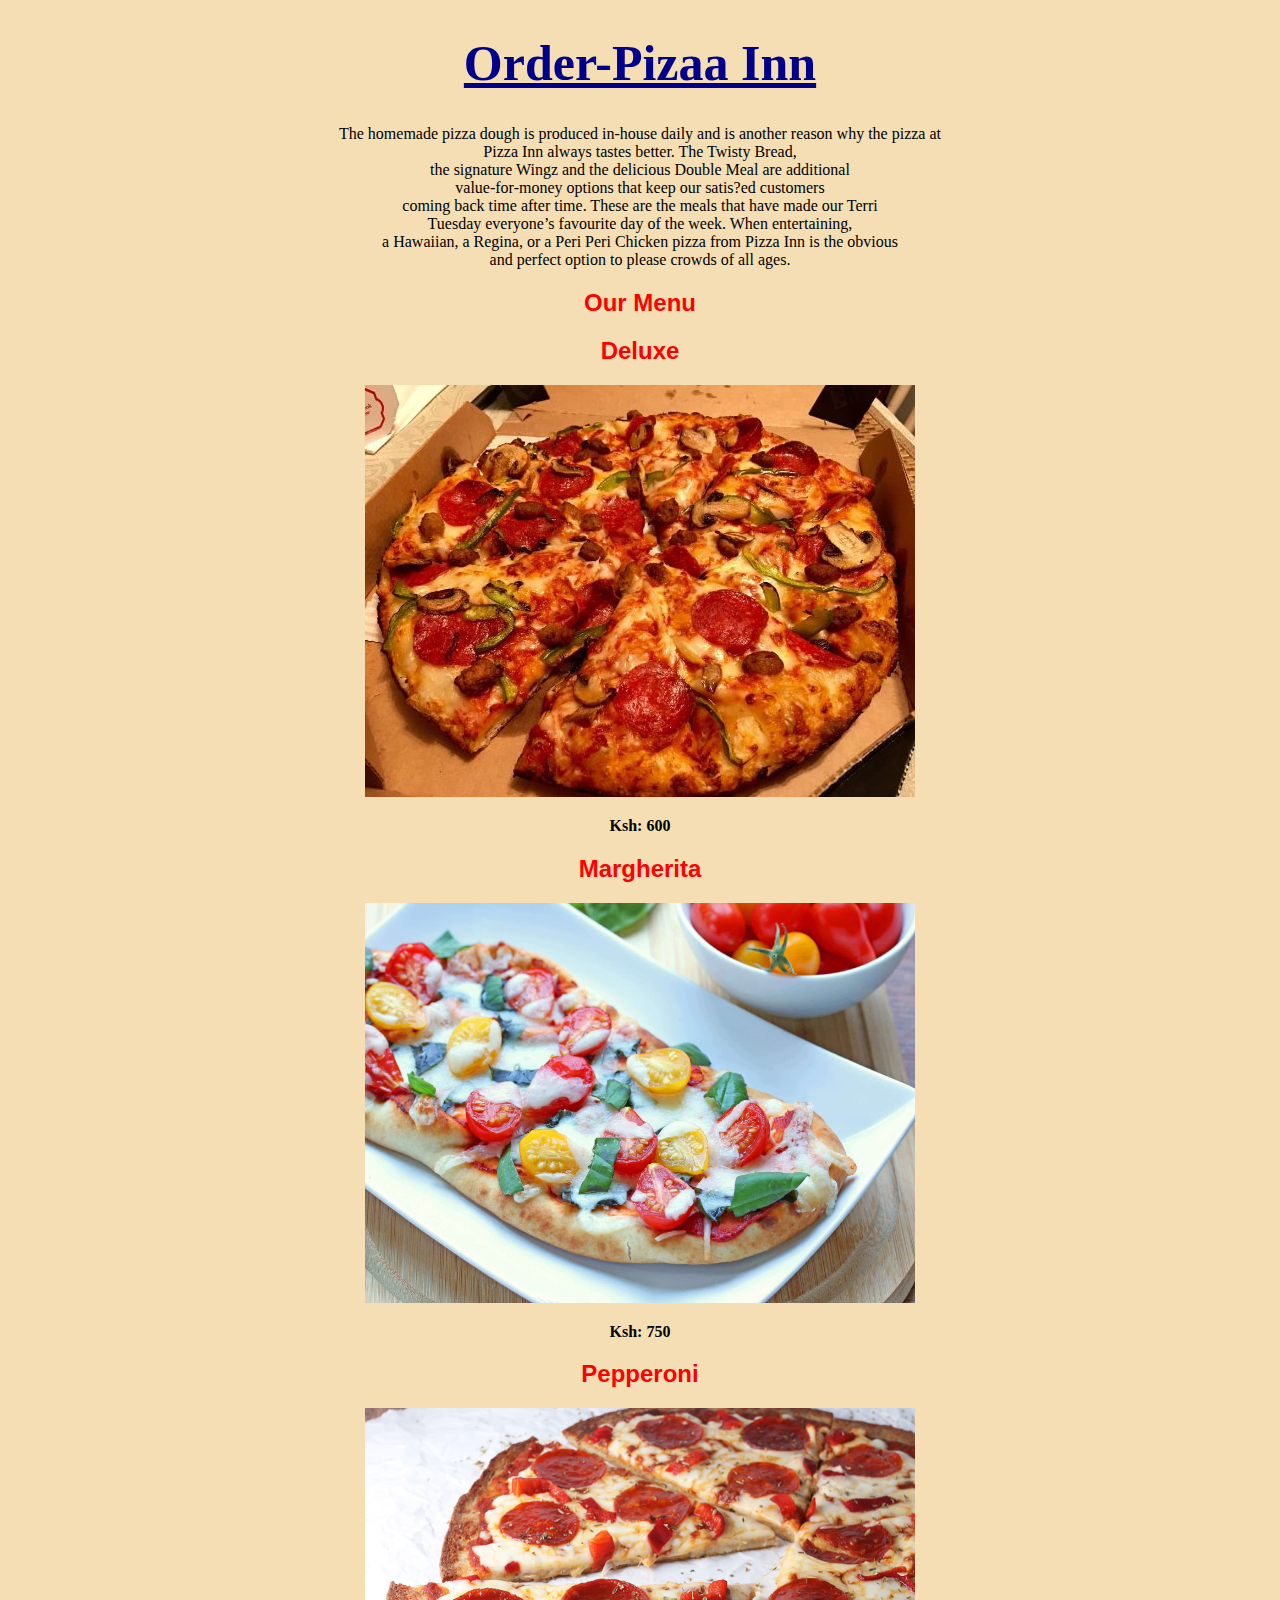
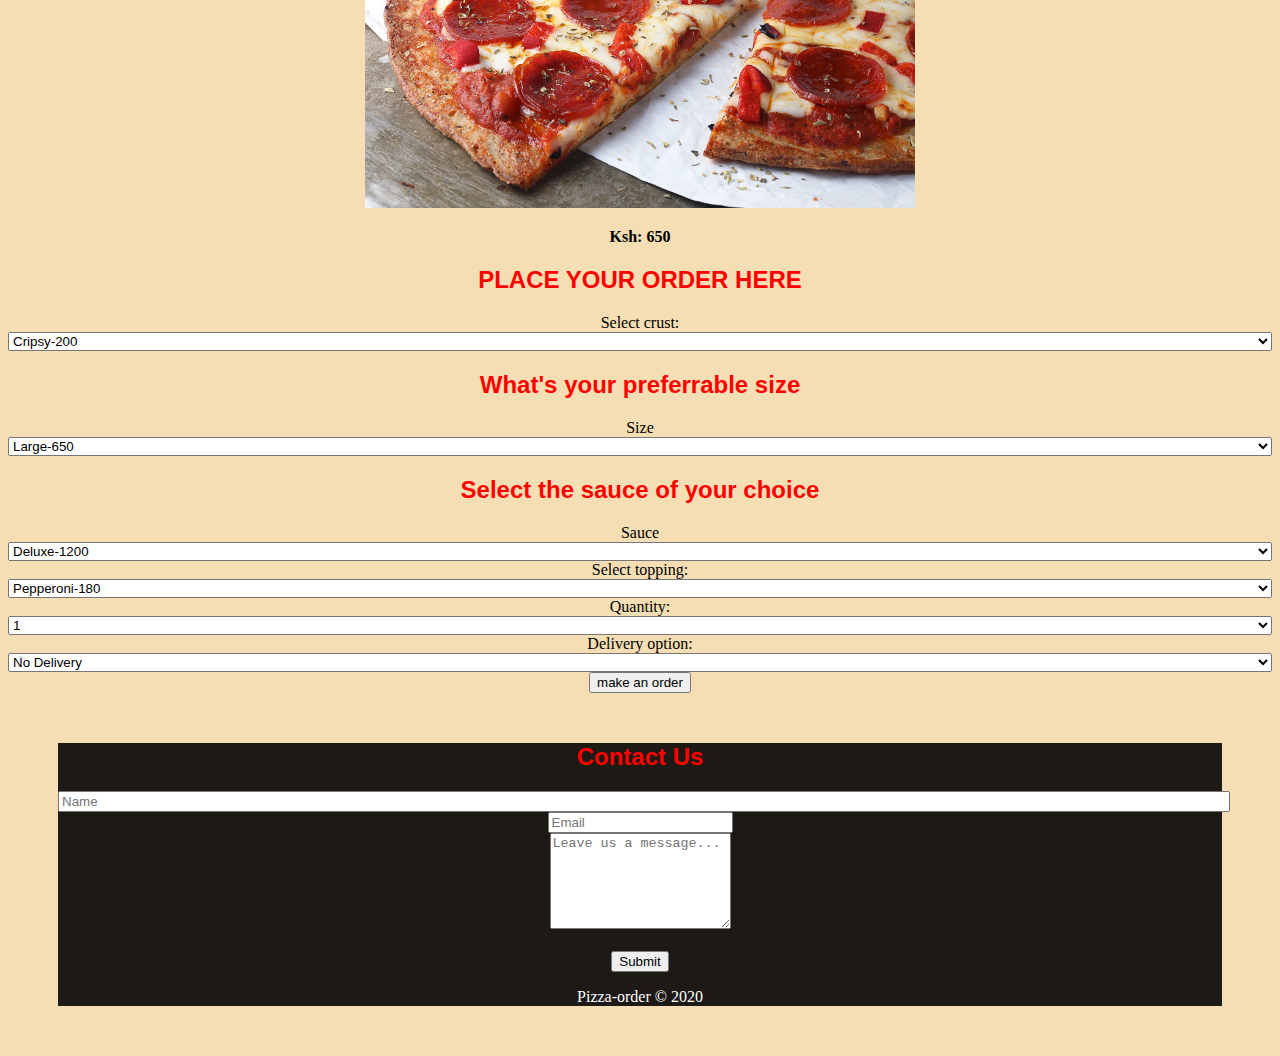
<file: index.html>
<!DOCTYPE html>
<html lang="en">
<head>
    <meta charset="UTF-8">
    <meta name="viewport" content="width=device-width, initial-scale=1.0">
    <link rel="stylesheeet" href="css/bootstrap.css" type="text/css">
    <link rel="stylesheet" href="styles.css" type="text/css">
    <script
  src="https://code.jquery.com/jquery-3.4.1.js"
  integrity="sha256-WpOohJOqMqqyKL9FccASB9O0KwACQJpFTUBLTYOVvVU="
  crossorigin="anonymous"></script>
    <script src="script.js"></script>
    <title>Pizaa-order</title>
   <head>
<body>
    
        <div class="row">
            <div class="col-md-3">
              <div id="about">
                  <div class="story">
                    <h1>Order-Pizaa Inn</h1>
                    <p> The homemade pizza dough is produced in-house daily and is another reason why the pizza at<br> Pizza Inn always tastes better. The Twisty Bread, <br>the signature Wingz and the delicious Double Meal are additional<br> value-for-money options that keep our satis?ed customers <br>coming back time after time. These are the meals that have made our Terri<br> Tuesday everyone’s favourite day of the week. When entertaining, <br>a Hawaiian, a Regina, or a Peri Peri Chicken pizza from Pizza Inn is the obvious<br> and perfect option to please crowds of all ages.<br></p>
                </div> 
        <div id="menu">
            <h2>Our Menu</h2>
            <div class="container">
                <div class="row">
                  <div class="col-md-3">
                      <h2>Deluxe</h2>
                      <img src="./Pizaa-order/image/deluxe-feast-pizza-medium.jpg"  class="img-fluid " alt=" samle image">
                      
                        <div class="text">
                          <p><strong>Ksh: 600</strong></p>
                        </div>
                      
                    </div>
                  
                  <div class="col-md-3">
                    
                      <h2>Margherita</h2>
                      <img src="Pizaa-order/image/Margherita-Flatbread-16.jpg "  class ="img-fluid"  alt="sample image" width="550" height="400">
                      
                        <div class="text">
                          <p><strong>Ksh: 750</strong></p>
                      </div>
                    
                  <div class="col-md-3">
                      <h2>Pepperoni</h2>
                      <img src="Pizaa-order/image/pepperonipizza.jpg" class="img-fluid " alt="sample image" width="550" height="400">
                      
                        <div class="text">
                          <p><strong>Ksh: 650</strong></p>
                        </div>
                    </div>
                
    <h2>PLACE YOUR ORDER HERE</h2>
    <div class="book">
    </div>
    <!-- CRUST  -->
    <div class="form-group">
        <label for="sel1">Select crust:</label>
        <select class="form-control" id="crusting">
            <option value="200">Cripsy-200</option>
            <option value="220">Stuffed-220</option>
            <option value="300">Glutten-free-300</option>
        </select>
           <!-- SIZE -->
           <h2>What's your preferrable size</h2>
           <div class="order-item customize">
            <label for="sizes">Size</label>
            <select name=" sizes" id="sizes">
                <option value="650">Large-650</option>
                <option value="800">Medium-800</option>
                <option value="1600">Small-1600</option>
            </select>
        </div>
         <!-- SAUCE -->
         <h2>Select the sauce of your choice</h2>
         <div class="order-item customize">
            <label for="sauce" class="text-danger">Sauce</label>
            <select name="sauce" id="sauce">
                <option value="1200">Deluxe-1200</option>
                <option value="800">M-800</option>
                <option value="600">Small-600</option>
            </select>
        </div>
        <!-- TOPPINGS -->
        <div class="form-group">
            <label for="sel1">Select topping:</label>
            <select class="form-control" id="top">
                <option value="180">Pepperoni-180</option> 180,200,210,250,300
                <option value="200">Mushrooms-200</option>
                <option value="250">Sausage-250</option>
                <option value="300">Bacon-300</option>
            </select>
        </div>
        <div class="form-group" required>
            <label for="sel1">Quantity:</label>
            <select class="form-control" id="quantity">
                <option value="1">1</option>
                <option value="2">2</option>
                <option value="3">3</option>
                <option value="4">4</option>
            </select>
            <!-- <input type="number" value="" id="quantity" class="form-control" min="1" required> -->
        </diV>
</div>
<div class="form-group" required="">
    <label for="deliver">Delivery option:</label>
    <select class="form-control" id="delivery">
        <option value="0">No Delivery</option>
        <option value="200">Delivery</option>
    </select>
    <div class="form-group">
        <button type="submit" id="submit" class="btn btn-info btn-block">make an order</button>
    </div>
    <!--Contacts-->
    <div class="container-fluid pl-0 pr-0">
        <div id="contact">
            <h2>Contact Us</h2>
            <div class="container">
        <form onsubmit=" return validateForm()" class="form">           
                    <div class="row">
                    <div class="col">
                        <input type="text" class="mt-3 form-control" placeholder="Name" id="name" required>
                    </div>
                    <div class="col">
                        <input type="email" class="mt-3 form-control col-form-label" placeholder="Email" id="email"
                            required>
                    </div>
                    <div class="col-sm-12" id="text">
                        <textarea type="text" class="mt-3 form-control" placeholder="Leave us a message..." id="message"
                            rows="6" required></textarea>
                    </div><br>
                    <div>
                        <button type="submit" class="btn btn-outline-info mt-3">Submit</button>  
                    </div>
                </div>
            </form>
            <p style="text-align:center;">Pizza-order &copy; 2020</p>
        </div>
        <script src="/Pizaa-order/script.js"></script>
</body>
</html>
</file>
<file: styles.css>
@import url(https://fonts.googleapis.com/css?family=Open+Sans:400,500,300,700);


    body{
    background-color: wheat;
    background-size: cover;
    background-position: center;
    background-repeat: no-repeat;
    text-align: center;
    overflow-x: hidden;
}
.book img{
    float:left;
    width:75vh;;
    height:75vh;
  }
 input[type=text], select {
    width: 100%;
    
    
  }
    
  input[type=submit] {
   width:100%;
  } 
#menu h1{
    margin-left: 80px;
    color: rgb(250, 8, 8);
  }
  #menu h1{
    margin-left: 80px;
    color: rgb(250, 8, 8);
  }
  #contact{
    background-color: rgba(0, 0, 0, 0.884) ;
    margin:50px;
    color: white;
    
  }
  h1{
    color: darkblue;
    font-weight: bolder;
    font-size: 50px;
    text-decoration: underline;
  }
  h2{
    color: red;
    font-family: 'Segoe UI', Tahoma, Geneva, Verdana, sans-serif;
  }
</file>
